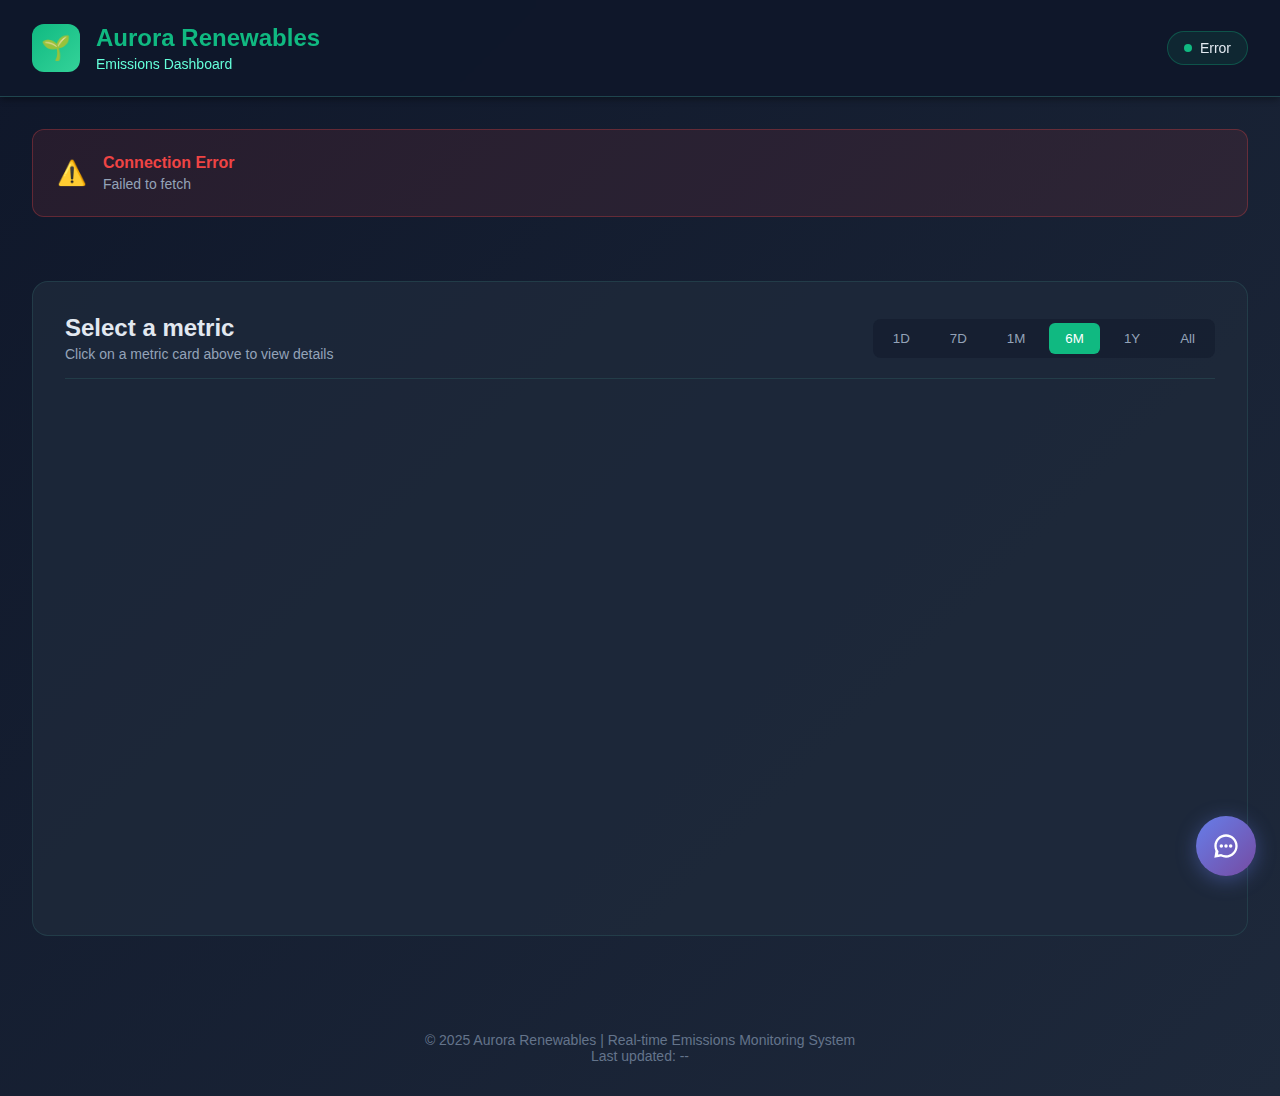
<file: emissions.html>
<!DOCTYPE html>
<html lang="en">
<head>
    <meta charset="UTF-8">
    <meta name="viewport" content="width=device-width, initial-scale=1.0">
    <title>Emissions Dashboard - Aurora Renewables</title>
    <script src="https://cdn.plot.ly/plotly-2.27.0.min.js"></script>
    <style>
        * {
            margin: 0;
            padding: 0;
            box-sizing: border-box;
        }

        body {
            font-family: 'Segoe UI', Tahoma, Geneva, Verdana, sans-serif;
            background: linear-gradient(135deg, #0f172a 0%, #1e293b 100%);
            color: #e2e8f0;
            min-height: 100vh;
            overflow-x: hidden;
        }

        /* Header */
        .header {
            background: rgba(15, 23, 42, 0.95);
            border-bottom: 1px solid rgba(100, 255, 218, 0.2);
            padding: 1.5rem 2rem;
            backdrop-filter: blur(10px);
            position: sticky;
            top: 0;
            z-index: 100;
            box-shadow: 0 4px 6px -1px rgba(0, 0, 0, 0.3);
        }

        .header-content {
            max-width: 1400px;
            margin: 0 auto;
            display: flex;
            justify-content: space-between;
            align-items: center;
        }

        .logo {
            display: flex;
            align-items: center;
            gap: 1rem;
        }

        .logo-icon {
            width: 48px;
            height: 48px;
            background: linear-gradient(135deg, #10b981 0%, #34d399 100%);
            border-radius: 12px;
            display: flex;
            align-items: center;
            justify-content: center;
            font-size: 24px;
        }

        .logo-text h1 {
            font-size: 1.5rem;
            font-weight: 700;
            color: #10b981;
            margin-bottom: 0.25rem;
        }

        .logo-text p {
            font-size: 0.875rem;
            color: #64ffda;
            font-weight: 500;
        }

        .status-badge {
            display: flex;
            align-items: center;
            gap: 0.5rem;
            padding: 0.5rem 1rem;
            background: rgba(16, 185, 129, 0.1);
            border: 1px solid rgba(16, 185, 129, 0.3);
            border-radius: 20px;
            font-size: 0.875rem;
        }

        .status-dot {
            width: 8px;
            height: 8px;
            background: #10b981;
            border-radius: 50%;
            animation: pulse 2s infinite;
        }

        @keyframes pulse {
            0%, 100% { opacity: 1; }
            50% { opacity: 0.5; }
        }

        /* Main Container */
        .container {
            max-width: 1400px;
            margin: 0 auto;
            padding: 2rem;
        }

        /* Stats Grid */
        .stats-grid {
            display: grid;
            grid-template-columns: repeat(auto-fit, minmax(280px, 1fr));
            gap: 1.5rem;
            margin-bottom: 2rem;
        }

        .stat-card {
            background: rgba(30, 41, 59, 0.8);
            border: 1px solid rgba(100, 255, 218, 0.1);
            border-radius: 16px;
            padding: 1.5rem;
            transition: all 0.3s ease;
            cursor: pointer;
            position: relative;
            overflow: hidden;
        }

        .stat-card::before {
            content: '';
            position: absolute;
            top: 0;
            left: 0;
            right: 0;
            height: 3px;
            background: linear-gradient(90deg, #10b981, #34d399);
            opacity: 0;
            transition: opacity 0.3s ease;
        }

        .stat-card:hover {
            transform: translateY(-4px);
            border-color: rgba(100, 255, 218, 0.3);
            box-shadow: 0 12px 24px -10px rgba(16, 185, 129, 0.3);
        }

        .stat-card:hover::before {
            opacity: 1;
        }

        .stat-card.active {
            border-color: #10b981;
            background: rgba(16, 185, 129, 0.1);
        }

        .stat-card.active::before {
            opacity: 1;
        }

        .stat-icon {
            width: 48px;
            height: 48px;
            background: linear-gradient(135deg, rgba(16, 185, 129, 0.2), rgba(52, 211, 153, 0.2));
            border-radius: 12px;
            display: flex;
            align-items: center;
            justify-content: center;
            font-size: 24px;
            margin-bottom: 1rem;
        }

        .stat-label {
            font-size: 0.875rem;
            color: #94a3b8;
            font-weight: 500;
            margin-bottom: 0.5rem;
        }

        .stat-value {
            font-size: 2rem;
            font-weight: 700;
            color: #e2e8f0;
            margin-bottom: 0.25rem;
        }

        .stat-unit {
            font-size: 1rem;
            color: #64ffda;
            font-weight: 500;
        }

        .stat-change {
            font-size: 0.875rem;
            color: #94a3b8;
            margin-top: 0.5rem;
        }

        .stat-change.positive {
            color: #10b981;
        }

        .stat-change.negative {
            color: #ef4444;
        }

        /* Chart Container */
        .chart-section {
            background: rgba(30, 41, 59, 0.8);
            border: 1px solid rgba(100, 255, 218, 0.1);
            border-radius: 16px;
            padding: 2rem;
            margin-bottom: 2rem;
        }

        .chart-header {
            display: flex;
            justify-content: space-between;
            align-items: center;
            margin-bottom: 1.5rem;
            padding-bottom: 1rem;
            border-bottom: 1px solid rgba(100, 255, 218, 0.1);
        }

        .chart-title {
            font-size: 1.5rem;
            font-weight: 700;
            color: #e2e8f0;
        }

        .chart-subtitle {
            font-size: 0.875rem;
            color: #94a3b8;
            margin-top: 0.25rem;
        }

        .time-filter {
            display: flex;
            gap: 0.5rem;
            background: rgba(15, 23, 42, 0.5);
            padding: 0.25rem;
            border-radius: 8px;
        }

        .time-btn {
            padding: 0.5rem 1rem;
            background: transparent;
            border: none;
            color: #94a3b8;
            border-radius: 6px;
            cursor: pointer;
            transition: all 0.2s;
            font-weight: 500;
        }

        .time-btn:hover {
            color: #e2e8f0;
            background: rgba(100, 255, 218, 0.1);
        }

        .time-btn.active {
            background: #10b981;
            color: white;
        }

        #mainChart {
            width: 100%;
            height: 500px;
            border-radius: 8px;
        }

        /* Metrics Grid */
        .metrics-grid {
            display: grid;
            grid-template-columns: repeat(auto-fit, minmax(350px, 1fr));
            gap: 1.5rem;
        }

        .metric-card {
            background: rgba(30, 41, 59, 0.8);
            border: 1px solid rgba(100, 255, 218, 0.1);
            border-radius: 16px;
            padding: 1.5rem;
            transition: all 0.3s ease;
        }

        .metric-card:hover {
            border-color: rgba(100, 255, 218, 0.3);
            box-shadow: 0 8px 16px -8px rgba(16, 185, 129, 0.2);
        }

        .metric-header {
            display: flex;
            align-items: center;
            gap: 1rem;
            margin-bottom: 1rem;
            padding-bottom: 1rem;
            border-bottom: 1px solid rgba(100, 255, 218, 0.1);
        }

        .metric-icon {
            width: 40px;
            height: 40px;
            background: linear-gradient(135deg, rgba(16, 185, 129, 0.2), rgba(52, 211, 153, 0.2));
            border-radius: 10px;
            display: flex;
            align-items: center;
            justify-content: center;
            font-size: 20px;
        }

        .metric-info h3 {
            font-size: 1rem;
            font-weight: 600;
            color: #e2e8f0;
        }

        .metric-info p {
            font-size: 0.75rem;
            color: #94a3b8;
            margin-top: 0.25rem;
        }

        .metric-chart {
            width: 100%;
            height: 200px;
        }

        /* Loading State */
        .loading {
            display: flex;
            flex-direction: column;
            align-items: center;
            justify-content: center;
            padding: 4rem;
            gap: 1rem;
        }

        .spinner {
            width: 50px;
            height: 50px;
            border: 3px solid rgba(16, 185, 129, 0.3);
            border-top-color: #10b981;
            border-radius: 50%;
            animation: spin 1s linear infinite;
        }

        @keyframes spin {
            to { transform: rotate(360deg); }
        }

        /* Error State */
        .error-banner {
            background: rgba(239, 68, 68, 0.1);
            border: 1px solid rgba(239, 68, 68, 0.3);
            border-radius: 12px;
            padding: 1.5rem;
            margin-bottom: 2rem;
            display: flex;
            align-items: center;
            gap: 1rem;
        }

        .error-icon {
            font-size: 24px;
        }

        .error-content h3 {
            color: #ef4444;
            font-size: 1rem;
            font-weight: 600;
            margin-bottom: 0.25rem;
        }

        .error-content p {
            color: #94a3b8;
            font-size: 0.875rem;
        }

        /* Footer */
        .footer {
            text-align: center;
            padding: 2rem;
            color: #64748b;
            font-size: 0.875rem;
        }

        .footer a {
            color: #10b981;
            text-decoration: none;
        }

        .footer a:hover {
            text-decoration: underline;
        }
    </style>
</head>
<body>
    <!-- Header -->
    <header class="header">
        <div class="header-content">
            <div class="logo">
                <div class="logo-icon">🌱</div>
                <div class="logo-text">
                    <h1>Aurora Renewables</h1>
                    <p>Emissions Dashboard</p>
                </div>
            </div>
            <div class="status-badge">
                <div class="status-dot"></div>
                <span id="statusText">Loading...</span>
            </div>
        </div>
    </header>

    <!-- Main Container -->
    <div class="container">
        <!-- Error Banner (hidden by default) -->
        <div id="errorBanner" class="error-banner" style="display: none;">
            <div class="error-icon">⚠️</div>
            <div class="error-content">
                <h3>Connection Error</h3>
                <p id="errorMessage">Unable to connect to emissions service</p>
            </div>
        </div>

        <!-- Stats Grid -->
        <div id="statsGrid" class="stats-grid">
            <!-- Stats will be dynamically loaded -->
        </div>

        <!-- Main Chart -->
        <div class="chart-section">
            <div class="chart-header">
                <div>
                    <h2 class="chart-title" id="chartTitle">Select a metric</h2>
                    <p class="chart-subtitle" id="chartSubtitle">Click on a metric card above to view details</p>
                </div>
                <div class="time-filter">
                    <button class="time-btn" data-days="1">1D</button>
                    <button class="time-btn" data-days="7">7D</button>
                    <button class="time-btn" data-days="30">1M</button>
                    <button class="time-btn active" data-days="180">6M</button>
                    <button class="time-btn" data-days="365">1Y</button>
                    <button class="time-btn" data-days="all">All</button>
                </div>
            </div>
            <div id="mainChart"></div>
        </div>

        <!-- Metrics Grid -->
        <div id="metricsGrid" class="metrics-grid">
            <!-- Metric cards will be dynamically loaded -->
        </div>
    </div>

    <!-- Footer -->
    <footer class="footer">
        <p>© 2025 Aurora Renewables | Real-time Emissions Monitoring System</p>
        <p>Last updated: <span id="lastUpdate">--</span></p>
    </footer>

    <script>
        // Configuration
        const API_BASE = 'http://127.0.0.1:8001';
        
        // State
        let currentMetric = null;
        let metricsData = {};
        let currentDays = 180; // Default to 6 months

        // Metric configurations
        const metricConfigs = {
            travel: {
                icon: '✈️',
                color: '#3b82f6',
                yaxis: ['travel_tco2e', 'total_emissions_kg'],  // Support both historical and realtime
                label: 'Total CO₂e (tons)'
            },
            production: {
                icon: '🏭',
                color: '#8b5cf6',
                yaxis: ['total_emissions_kg'],
                label: 'Total CO₂e (kg)'
            },
            energy: {
                icon: '⚡',
                color: '#f59e0b',
                yaxis: ['total_kwh'],
                label: 'Total kWh'
            },
            water: {
                icon: '💧',
                color: '#06b6d4',
                yaxis: ['total_consumption_liters'],
                label: 'Total Liters'
            },
            air_quality: {
                icon: '🌫️',
                color: '#10b981',
                yaxis: ['aqi_score'],
                label: 'AQI Score'
            },
            energy_mix: {
                icon: '🔋',
                color: '#ec4899',
                yaxis: ['renewable_total_percent'],
                label: 'Renewable %'
            },
            waste: {
                icon: '♻️',
                color: '#14b8a6',
                yaxis: ['recycling_rate_percent'],
                label: 'Recycling %'
            }
        };

        // Initialize
        async function initialize() {
            console.log('Initializing emissions dashboard...');
            await loadMetrics();
            
            // Set up time filter buttons
            document.querySelectorAll('.time-btn').forEach(btn => {
                btn.addEventListener('click', () => {
                    document.querySelectorAll('.time-btn').forEach(b => b.classList.remove('active'));
                    btn.classList.add('active');
                    currentDays = btn.dataset.days === 'all' ? 'all' : parseInt(btn.dataset.days);
                    if (currentMetric) {
                        renderMainChart(currentMetric);
                    }
                });
            });

            // Auto-refresh every 30 seconds
            setInterval(loadMetrics, 30000);
        }

        // Load all metrics
        async function loadMetrics() {
            try {
                const response = await fetch(`${API_BASE}/api/emissions/metrics`);
                if (!response.ok) throw new Error('Failed to load metrics');
                
                const data = await response.json();
                console.log('Metrics loaded:', data);
                
                // Update status
                document.getElementById('statusText').textContent = 'Live';
                document.getElementById('errorBanner').style.display = 'none';
                
                // Load data for each metric
                for (const metric of data.metrics) {
                    if (metric.available) {
                        await loadMetricData(metric.key);
                    }
                }
                
                // Render stats grid
                renderStatsGrid(data.metrics);
                
                // Update timestamp
                if (data.last_refresh) {
                    const date = new Date(data.last_refresh);
                    document.getElementById('lastUpdate').textContent = date.toLocaleString();
                }
                
                // Auto-select first metric if none selected
                if (!currentMetric && data.metrics.length > 0) {
                    selectMetric(data.metrics[0].key);
                }
                
            } catch (error) {
                console.error('Error loading metrics:', error);
                document.getElementById('statusText').textContent = 'Error';
                document.getElementById('errorBanner').style.display = 'flex';
                document.getElementById('errorMessage').textContent = error.message;
            }
        }

        // Load data for a specific metric
        async function loadMetricData(metricKey) {
            try {
                const response = await fetch(`${API_BASE}/api/emissions/${metricKey}`);
                if (!response.ok) throw new Error(`Failed to load ${metricKey}`);
                
                const data = await response.json();
                metricsData[metricKey] = data;
                
                // Render small chart for this metric
                renderMetricCard(metricKey, data);
                
            } catch (error) {
                console.error(`Error loading ${metricKey}:`, error);
            }
        }

        // Render stats grid
        function renderStatsGrid(metrics) {
            const grid = document.getElementById('statsGrid');
            grid.innerHTML = metrics.map(metric => {
                const config = metricConfigs[metric.key];
                const data = metricsData[metric.key];
                
                let valueDisplay = '--';
                let changeDisplay = '';
                
                if (data && data.data.length > 0) {
                    const latest = data.data[data.data.length - 1];
                    const yaxisOptions = Array.isArray(config.yaxis) ? config.yaxis : [config.yaxis];
                    
                    // Try each field until we find one that exists
                    let value = null;
                    let yaxisField = null;
                    for (const field of yaxisOptions) {
                        if (latest[field] !== undefined) {
                            value = latest[field];
                            yaxisField = field;
                            break;
                        }
                    }
                    
                    if (value !== null) {
                        valueDisplay = typeof value === 'number' ? value.toFixed(1) : value;
                        
                        // Calculate change if we have previous data
                        if (data.data.length > 1) {
                            const previous = data.data[data.data.length - 2];
                            if (previous[yaxisField] !== undefined) {
                                const change = ((value - previous[yaxisField]) / previous[yaxisField] * 100);
                                const changeClass = change > 0 ? 'negative' : 'positive';
                                const arrow = change > 0 ? '↑' : '↓';
                                changeDisplay = `<div class="stat-change ${changeClass}">${arrow} ${Math.abs(change).toFixed(1)}% from previous</div>`;
                            }
                        }
                    }
                }
                
                return `
                    <div class="stat-card ${currentMetric === metric.key ? 'active' : ''}" 
                         data-metric="${metric.key}" 
                         onclick="selectMetric('${metric.key}', event.target)">
                        <div class="stat-icon">${config.icon}</div>
                        <div class="stat-label">${metric.name}</div>
                        <div class="stat-value">${valueDisplay} <span class="stat-unit">${metric.unit}</span></div>
                        ${changeDisplay}
                    </div>
                `;
            }).join('');
        }

        // Select a metric
        function selectMetric(metricKey, eventTarget = null) {
            currentMetric = metricKey;
            
            // Update active state
            document.querySelectorAll('.stat-card').forEach(card => card.classList.remove('active'));
            
            // If called from click event, highlight the clicked card
            if (eventTarget) {
                eventTarget.closest('.stat-card')?.classList.add('active');
            } else {
                // If called programmatically, find and highlight the card by metric key
                document.querySelectorAll('.stat-card').forEach(card => {
                    if (card.getAttribute('data-metric') === metricKey) {
                        card.classList.add('active');
                    }
                });
            }
            
            // Update chart
            renderMainChart(metricKey);
            
            // Update title
            const data = metricsData[metricKey];
            if (data) {
                document.getElementById('chartTitle').textContent = data.name;
                document.getElementById('chartSubtitle').textContent = data.unit;
            }
        }

        // Render main chart
        function renderMainChart(metricKey) {
            const data = metricsData[metricKey];
            if (!data || !data.data.length) {
                document.getElementById('mainChart').innerHTML = '<div class="loading"><div class="spinner"></div><p>No data available</p></div>';
                return;
            }
            
            const config = metricConfigs[metricKey];
            let chartData = [...data.data];
            
            // Filter by days
            if (currentDays !== 'all') {
                chartData = chartData.slice(-currentDays);
            }
            
            // Extract x and y values
            const xField = chartData[0].date ? 'date' : chartData[0].month ? 'month' : 'quarter';
            const xValues = chartData.map(d => d[xField]);
            
            // Get y values - try each possible field
            const yaxisOptions = Array.isArray(config.yaxis) ? config.yaxis : [config.yaxis];
            let yValues = [];
            let foundField = null;
            
            for (const field of yaxisOptions) {
                if (chartData[0][field] !== undefined) {
                    yValues = chartData.map(d => d[field] || 0);
                    foundField = field;
                    break;
                }
            }
            
            if (yValues.length === 0) {
                document.getElementById('mainChart').innerHTML = '<div class="loading"><p>No valid data field found</p></div>';
                return;
            }
            
            // Create trace
            const trace = {
                x: xValues,
                y: yValues,
                type: 'scatter',
                mode: 'lines+markers',
                name: config.label,
                line: {
                    color: config.color,
                    width: 3,
                    shape: 'spline'
                },
                marker: {
                    size: 6,
                    color: config.color,
                    line: {
                        color: '#0f172a',
                        width: 2
                    }
                },
                fill: 'tozeroy',
                fillcolor: config.color + '20'
            };
            
            // Layout
            const layout = {
                paper_bgcolor: 'rgba(0,0,0,0)',
                plot_bgcolor: 'rgba(15, 23, 42, 0.5)',
                font: { color: '#e2e8f0', family: 'Segoe UI' },
                margin: { l: 60, r: 40, t: 20, b: 60 },
                xaxis: {
                    gridcolor: 'rgba(100, 255, 218, 0.1)',
                    tickfont: { color: '#94a3b8' },
                    tickangle: -45
                },
                yaxis: {
                    gridcolor: 'rgba(100, 255, 218, 0.1)',
                    tickfont: { color: '#94a3b8' },
                    title: { text: config.label, font: { color: '#e2e8f0' } }
                },
                hovermode: 'closest',
                showlegend: false
            };
            
            const config_plotly = {
                responsive: true,
                displayModeBar: false
            };
            
            Plotly.newPlot('mainChart', [trace], layout, config_plotly);
        }

        // Render metric card with small chart
        function renderMetricCard(metricKey, data) {
            // This would render individual metric cards in the metrics grid
            // For now, we're focusing on the main chart and stats
        }

        // Start the app
        document.addEventListener('DOMContentLoaded', initialize);
    </script>
    
    <!-- AI Chat Widget -->
    <link rel="stylesheet" href="ai-chat-widget.css">
    <script src="ai-chat-widget.js"></script>
    <script>
        // Initialize AI Chat Widget for Emissions page
        const aiChat = new AIChatWidget({
            apiEndpoint: 'http://127.0.0.1:8005/ask',
            database: 'emissions',
            pageContext: 'emissions',
            quickQuestions: [
                'What is the average AQI?',
                'Show me energy consumption trends',
                'What are the production emissions?',
                'How much waste is recycled?'
            ]
        });
        
        // Override getPageData to send emissions-specific data with actual metrics
        aiChat.getPageData = function() {
            const pageData = {
                page: 'emissions',
                dashboard: 'Aurora Renewables - Emissions Monitoring',
                current_metric: currentMetric,
                selected_period: selectedPeriod,
                data_points: window.currentData ? window.currentData.length : 0,
                metrics_available: [
                    'travel_emissions',
                    'production_emissions', 
                    'energy_consumption',
                    'air_quality',
                    'energy_mix',
                    'waste_management',
                    'carbon_offset'
                ]
            };
            
            // Add current data statistics if available
            if (window.currentData && window.currentData.length > 0) {
                const values = window.currentData.map(d => d.value);
                const latestValue = values[values.length - 1];
                const earliestValue = values[0];
                const avgValue = values.reduce((a, b) => a + b, 0) / values.length;
                const maxValue = Math.max(...values);
                const minValue = Math.min(...values);
                const trend = latestValue > earliestValue ? 'increasing' : 'decreasing';
                const percentChange = ((latestValue - earliestValue) / earliestValue * 100).toFixed(2);
                
                pageData.current_metric_stats = {
                    metric_name: metricConfigs[currentMetric].title,
                    metric_unit: metricConfigs[currentMetric].unit,
                    latest_value: latestValue.toFixed(2),
                    earliest_value: earliestValue.toFixed(2),
                    average_value: avgValue.toFixed(2),
                    max_value: maxValue.toFixed(2),
                    min_value: minValue.toFixed(2),
                    trend: trend,
                    percent_change: percentChange,
                    data_range: `${window.currentData[0].date} to ${window.currentData[window.currentData.length - 1].date}`
                };
            }
            
            // Add all metric card values from the dashboard
            const metricCards = document.querySelectorAll('.metric-card');
            const currentMetrics = {};
            metricCards.forEach(card => {
                const title = card.querySelector('h3')?.textContent;
                const value = card.querySelector('.metric-value')?.textContent;
                if (title && value) {
                    currentMetrics[title] = value;
                }
            });
            
            if (Object.keys(currentMetrics).length > 0) {
                pageData.dashboard_metrics = currentMetrics;
            }
            
            return pageData;
        };
    </script>
</body>
</html>
</file>
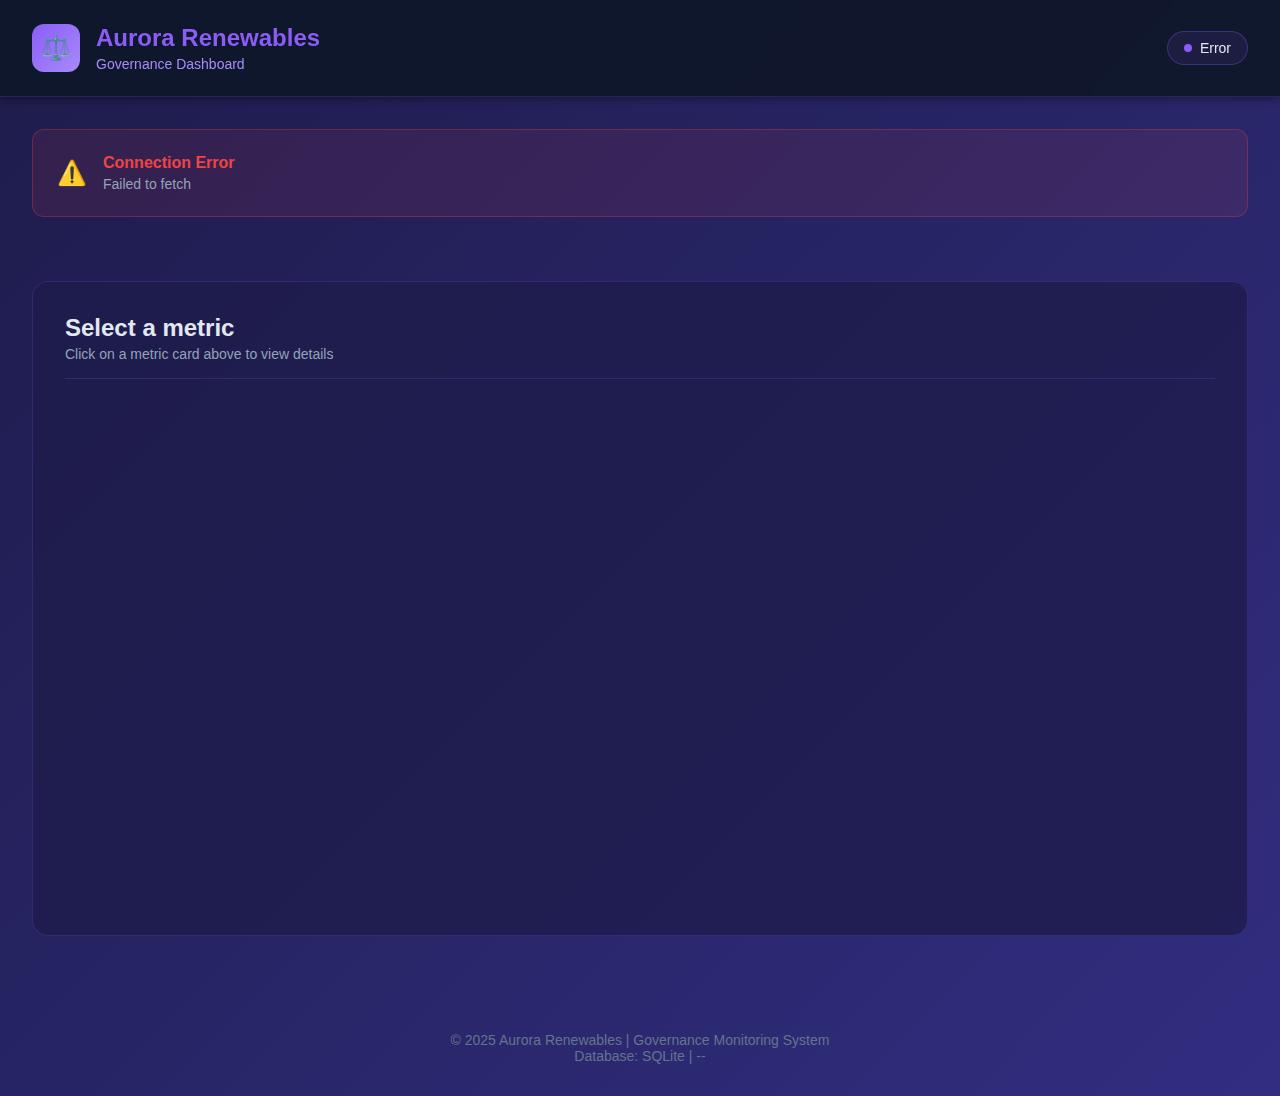
<file: governance.html>
<!DOCTYPE html>
<html lang="en">
<head>
    <meta charset="UTF-8">
    <meta name="viewport" content="width=device-width, initial-scale=1.0">
    <title>Governance Dashboard - Aurora Renewables</title>
    <script src="https://cdn.plot.ly/plotly-2.27.0.min.js"></script>
    <style>
        * {
            margin: 0;
            padding: 0;
            box-sizing: border-box;
        }

        body {
            font-family: 'Segoe UI', Tahoma, Geneva, Verdana, sans-serif;
            background: linear-gradient(135deg, #1e1b4b 0%, #312e81 100%);
            color: #e2e8f0;
            min-height: 100vh;
            overflow-x: hidden;
        }

        /* Header */
        .header {
            background: rgba(15, 23, 42, 0.95);
            border-bottom: 1px solid rgba(139, 92, 246, 0.2);
            padding: 1.5rem 2rem;
            backdrop-filter: blur(10px);
            position: sticky;
            top: 0;
            z-index: 100;
            box-shadow: 0 4px 6px -1px rgba(0, 0, 0, 0.3);
        }

        .header-content {
            max-width: 1400px;
            margin: 0 auto;
            display: flex;
            justify-content: space-between;
            align-items: center;
        }

        .logo {
            display: flex;
            align-items: center;
            gap: 1rem;
        }

        .logo-icon {
            width: 48px;
            height: 48px;
            background: linear-gradient(135deg, #8b5cf6 0%, #a78bfa 100%);
            border-radius: 12px;
            display: flex;
            align-items: center;
            justify-content: center;
            font-size: 24px;
        }

        .logo-text h1 {
            font-size: 1.5rem;
            font-weight: 700;
            color: #8b5cf6;
            margin-bottom: 0.25rem;
        }

        .logo-text p {
            font-size: 0.875rem;
            color: #a78bfa;
            font-weight: 500;
        }

        .status-badge {
            display: flex;
            align-items: center;
            gap: 0.5rem;
            padding: 0.5rem 1rem;
            background: rgba(139, 92, 246, 0.1);
            border: 1px solid rgba(139, 92, 246, 0.3);
            border-radius: 20px;
            font-size: 0.875rem;
        }

        .status-dot {
            width: 8px;
            height: 8px;
            background: #8b5cf6;
            border-radius: 50%;
            animation: pulse 2s infinite;
        }

        @keyframes pulse {
            0%, 100% { opacity: 1; }
            50% { opacity: 0.5; }
        }

        /* Main Container */
        .container {
            max-width: 1400px;
            margin: 0 auto;
            padding: 2rem;
        }

        /* Stats Grid */
        .stats-grid {
            display: grid;
            grid-template-columns: repeat(auto-fit, minmax(300px, 1fr));
            gap: 1.5rem;
            margin-bottom: 2rem;
        }

        .stat-card {
            background: rgba(30, 27, 75, 0.8);
            border: 1px solid rgba(139, 92, 246, 0.2);
            border-radius: 16px;
            padding: 1.5rem;
            transition: all 0.3s ease;
            cursor: pointer;
            position: relative;
            overflow: hidden;
        }

        .stat-card::before {
            content: '';
            position: absolute;
            top: 0;
            left: 0;
            right: 0;
            height: 3px;
            background: linear-gradient(90deg, #8b5cf6, #a78bfa);
            opacity: 0;
            transition: opacity 0.3s ease;
        }

        .stat-card:hover {
            transform: translateY(-4px);
            border-color: rgba(139, 92, 246, 0.4);
            box-shadow: 0 12px 24px -10px rgba(139, 92, 246, 0.3);
        }

        .stat-card:hover::before {
            opacity: 1;
        }

        .stat-card.active {
            border-color: #8b5cf6;
            background: rgba(139, 92, 246, 0.15);
        }

        .stat-card.active::before {
            opacity: 1;
        }

        .stat-icon {
            width: 48px;
            height: 48px;
            background: linear-gradient(135deg, rgba(139, 92, 246, 0.2), rgba(167, 139, 250, 0.2));
            border-radius: 12px;
            display: flex;
            align-items: center;
            justify-content: center;
            font-size: 24px;
            margin-bottom: 1rem;
        }

        .stat-label {
            font-size: 0.875rem;
            color: #94a3b8;
            font-weight: 500;
            margin-bottom: 0.5rem;
        }

        .stat-value {
            font-size: 2rem;
            font-weight: 700;
            color: #e2e8f0;
            margin-bottom: 0.25rem;
        }

        .stat-unit {
            font-size: 1rem;
            color: #a78bfa;
            font-weight: 500;
        }

        .stat-subtitle {
            font-size: 0.875rem;
            color: #94a3b8;
            margin-top: 0.5rem;
        }

        .stat-badge {
            display: inline-block;
            padding: 0.25rem 0.75rem;
            background: rgba(139, 92, 246, 0.2);
            border: 1px solid rgba(139, 92, 246, 0.3);
            border-radius: 12px;
            font-size: 0.75rem;
            font-weight: 600;
            color: #a78bfa;
            margin-top: 0.5rem;
        }

        .stat-badge.grade-a {
            background: rgba(34, 197, 94, 0.2);
            border-color: rgba(34, 197, 94, 0.3);
            color: #4ade80;
        }

        .stat-badge.grade-b {
            background: rgba(59, 130, 246, 0.2);
            border-color: rgba(59, 130, 246, 0.3);
            color: #60a5fa;
        }

        /* Chart Container */
        .chart-section {
            background: rgba(30, 27, 75, 0.8);
            border: 1px solid rgba(139, 92, 246, 0.2);
            border-radius: 16px;
            padding: 2rem;
            margin-bottom: 2rem;
        }

        .chart-header {
            display: flex;
            justify-content: space-between;
            align-items: center;
            margin-bottom: 1.5rem;
            padding-bottom: 1rem;
            border-bottom: 1px solid rgba(139, 92, 246, 0.2);
        }

        .chart-title {
            font-size: 1.5rem;
            font-weight: 700;
            color: #e2e8f0;
        }

        .chart-subtitle {
            font-size: 0.875rem;
            color: #94a3b8;
            margin-top: 0.25rem;
        }

        #mainChart {
            width: 100%;
            height: 500px;
            border-radius: 8px;
        }

        /* Error State */
        .error-banner {
            background: rgba(239, 68, 68, 0.1);
            border: 1px solid rgba(239, 68, 68, 0.3);
            border-radius: 12px;
            padding: 1.5rem;
            margin-bottom: 2rem;
            display: none;
            align-items: center;
            gap: 1rem;
        }

        .error-icon {
            font-size: 24px;
        }

        .error-content h3 {
            color: #ef4444;
            font-size: 1rem;
            font-weight: 600;
            margin-bottom: 0.25rem;
        }

        .error-content p {
            color: #94a3b8;
            font-size: 0.875rem;
        }

        /* Footer */
        .footer {
            text-align: center;
            padding: 2rem;
            color: #64748b;
            font-size: 0.875rem;
        }

        .footer a {
            color: #8b5cf6;
            text-decoration: none;
        }

        .footer a:hover {
            text-decoration: underline;
        }
    </style>
</head>
<body>
    <!-- Header -->
    <header class="header">
        <div class="header-content">
            <div class="logo">
                <div class="logo-icon">⚖️</div>
                <div class="logo-text">
                    <h1>Aurora Renewables</h1>
                    <p>Governance Dashboard</p>
                </div>
            </div>
            <div class="status-badge">
                <div class="status-dot"></div>
                <span id="statusText">Loading...</span>
            </div>
        </div>
    </header>

    <!-- Main Container -->
    <div class="container">
        <!-- Error Banner (hidden by default) -->
        <div id="errorBanner" class="error-banner">
            <div class="error-icon">⚠️</div>
            <div class="error-content">
                <h3>Connection Error</h3>
                <p id="errorMessage">Unable to connect to governance service</p>
            </div>
        </div>

        <!-- Stats Grid -->
        <div id="statsGrid" class="stats-grid">
            <!-- Stats will be dynamically loaded -->
        </div>

        <!-- Main Chart -->
        <div class="chart-section">
            <div class="chart-header">
                <div>
                    <h2 class="chart-title" id="chartTitle">Select a metric</h2>
                    <p class="chart-subtitle" id="chartSubtitle">Click on a metric card above to view details</p>
                </div>
            </div>
            <div id="mainChart"></div>
        </div>
    </div>

    <!-- Footer -->
    <footer class="footer">
        <p>© 2025 Aurora Renewables | Governance Monitoring System</p>
        <p>Database: SQLite | <span id="lastUpdate">--</span></p>
    </footer>

    <script>
        // Configuration
        const API_BASE = 'http://127.0.0.1:8003';
        
        // State
        let currentMetric = null;
        let metricsData = {};

        // Metric configurations
        const metricConfigs = {
            board_composition: {
                icon: '👥',
                color: '#8b5cf6',
                charts: [
                    { field: 'independent_percent', label: 'Independent Directors %', type: 'line' },
                    { field: 'female_percent', label: 'Female Directors %', type: 'line' }
                ]
            },
            compliance_metrics: {
                icon: '✓',
                color: '#10b981',
                charts: [
                    { field: 'compliance_rate_percent', label: 'Compliance Rate %', type: 'line' },
                    { field: 'employee_ethics_training_percent', label: 'Ethics Training %', type: 'line' }
                ]
            },
            esg_ratings: {
                icon: '⭐',
                color: '#f59e0b',
                charts: [
                    { field: 'overall_esg_score', label: 'Overall ESG Score', type: 'line' },
                    { field: 'environmental_score', label: 'Environmental Score', type: 'line' },
                    { field: 'social_score', label: 'Social Score', type: 'line' },
                    { field: 'governance_score', label: 'Governance Score', type: 'line' }
                ]
            },
            transparency_disclosure: {
                icon: '📊',
                color: '#3b82f6',
                charts: [
                    { field: 'data_disclosure_completeness_percent', label: 'Data Disclosure %', type: 'line' },
                    { field: 'verification_percent', label: 'Verified Metrics %', type: 'line' }
                ]
            }
        };

        // Initialize
        async function initialize() {
            console.log('Initializing governance dashboard...');
            await loadMetrics();
        }

        // Load all metrics
        async function loadMetrics() {
            try {
                const response = await fetch(`${API_BASE}/api/governance/metrics`);
                if (!response.ok) throw new Error('Failed to load metrics');
                
                const data = await response.json();
                console.log('Metrics loaded:', data);
                
                // Update status
                document.getElementById('statusText').textContent = 'Live';
                document.getElementById('errorBanner').style.display = 'none';
                
                // Load data for each metric
                for (const metric of data.metrics) {
                    if (metric.available) {
                        await loadMetricData(metric.key);
                    }
                }
                
                // Render stats grid
                renderStatsGrid(data.metrics);
                
                // Auto-select first metric if none selected
                if (!currentMetric && data.metrics.length > 0) {
                    selectMetric(data.metrics[0].key);
                }
                
            } catch (error) {
                console.error('Error loading metrics:', error);
                document.getElementById('statusText').textContent = 'Error';
                document.getElementById('errorBanner').style.display = 'flex';
                document.getElementById('errorMessage').textContent = error.message;
            }
        }

        // Load data for a specific metric
        async function loadMetricData(metricKey) {
            try {
                const response = await fetch(`${API_BASE}/api/governance/${metricKey}`);
                if (!response.ok) throw new Error(`Failed to load ${metricKey}`);
                
                const data = await response.json();
                metricsData[metricKey] = data;
                
            } catch (error) {
                console.error(`Error loading ${metricKey}:`, error);
            }
        }

        // Render stats grid
        function renderStatsGrid(metrics) {
            const grid = document.getElementById('statsGrid');
            grid.innerHTML = metrics.map(metric => {
                const config = metricConfigs[metric.key];
                const data = metricsData[metric.key];
                
                let valueDisplay = '--';
                let badgeHTML = '';
                let subtitleText = metric.description;
                
                if (data && data.data.length > 0) {
                    const latest = data.data[data.data.length - 1];
                    
                    // Customize display based on metric type
                    if (metric.key === 'board_composition') {
                        valueDisplay = latest.independent_percent !== undefined ? 
                            latest.independent_percent.toFixed(1) + '%' : '--';
                        subtitleText = `${latest.female_percent?.toFixed(1)}% Female Directors`;
                    } else if (metric.key === 'compliance_metrics') {
                        valueDisplay = latest.compliance_rate_percent !== undefined ? 
                            latest.compliance_rate_percent.toFixed(1) + '%' : '--';
                        subtitleText = `${latest.regulatory_violations || 0} Violations`;
                    } else if (metric.key === 'esg_ratings') {
                        valueDisplay = latest.overall_esg_score !== undefined ? 
                            latest.overall_esg_score.toFixed(1) : '--';
                        const grade = latest.esg_grade || 'N/A';
                        const gradeClass = grade.startsWith('A') ? 'grade-a' : 'grade-b';
                        badgeHTML = `<span class="stat-badge ${gradeClass}">Grade ${grade}</span>`;
                        subtitleText = `${latest.esg_risk_rating || 'N/A'} Risk Rating`;
                    } else if (metric.key === 'transparency_disclosure') {
                        valueDisplay = latest.data_disclosure_completeness_percent !== undefined ? 
                            latest.data_disclosure_completeness_percent.toFixed(1) + '%' : '--';
                        subtitleText = `${latest.verification_percent?.toFixed(1)}% Verified`;
                    }
                }
                
                return `
                    <div class="stat-card ${currentMetric === metric.key ? 'active' : ''}" 
                         data-metric="${metric.key}" 
                         onclick="selectMetric('${metric.key}', event.target)">
                        <div class="stat-icon">${config.icon}</div>
                        <div class="stat-label">${metric.name}</div>
                        <div class="stat-value">${valueDisplay}</div>
                        ${badgeHTML}
                        <div class="stat-subtitle">${subtitleText}</div>
                    </div>
                `;
            }).join('');
        }

        // Select a metric
        function selectMetric(metricKey, eventTarget = null) {
            currentMetric = metricKey;
            
            // Update active state
            document.querySelectorAll('.stat-card').forEach(card => card.classList.remove('active'));
            
            if (eventTarget) {
                eventTarget.closest('.stat-card')?.classList.add('active');
            } else {
                document.querySelectorAll('.stat-card').forEach(card => {
                    if (card.getAttribute('data-metric') === metricKey) {
                        card.classList.add('active');
                    }
                });
            }
            
            // Update chart
            renderMainChart(metricKey);
            
            // Update title
            const data = metricsData[metricKey];
            if (data) {
                document.getElementById('chartTitle').textContent = data.name;
                document.getElementById('chartSubtitle').textContent = data.description;
            }
        }

        // Render main chart
        function renderMainChart(metricKey) {
            const data = metricsData[metricKey];
            if (!data || !data.data.length) {
                document.getElementById('mainChart').innerHTML = '<div style="text-align:center;padding:4rem;color:#94a3b8;">No data available</div>';
                return;
            }
            
            const config = metricConfigs[metricKey];
            const chartData = data.data;
            
            // Extract x values (quarter)
            const xValues = chartData.map(d => d.quarter);
            
            // Color palette for multiple traces
            const colors = ['#8b5cf6', '#a78bfa', '#10b981', '#f59e0b'];
            
            // Create traces for each chart defined in config
            const traces = config.charts.map((chartConfig, index) => {
                const yValues = chartData.map(d => d[chartConfig.field] || 0);
                
                return {
                    x: xValues,
                    y: yValues,
                    type: 'scatter',
                    mode: 'lines+markers',
                    name: chartConfig.label,
                    line: {
                        color: colors[index % colors.length],
                        width: 3,
                        shape: 'spline'
                    },
                    marker: {
                        size: 8,
                        color: colors[index % colors.length]
                    }
                };
            });
            
            // Layout
            const layout = {
                paper_bgcolor: 'rgba(0,0,0,0)',
                plot_bgcolor: 'rgba(15, 23, 42, 0.5)',
                font: { color: '#e2e8f0', family: 'Segoe UI' },
                margin: { l: 60, r: 60, t: 20, b: 60 },
                xaxis: {
                    gridcolor: 'rgba(139, 92, 246, 0.1)',
                    tickfont: { color: '#94a3b8' },
                    tickangle: -45
                },
                yaxis: {
                    gridcolor: 'rgba(139, 92, 246, 0.1)',
                    tickfont: { color: '#94a3b8' },
                    title: { 
                        text: config.charts.length === 1 ? config.charts[0].label : '', 
                        font: { color: '#e2e8f0' } 
                    }
                },
                hovermode: 'x unified',
                showlegend: config.charts.length > 1,
                legend: {
                    orientation: 'h',
                    y: -0.2,
                    font: { color: '#94a3b8' }
                }
            };
            
            const config_plotly = {
                responsive: true,
                displayModeBar: false
            };
            
            Plotly.newPlot('mainChart', traces, layout, config_plotly);
        }

        // Start the app
        document.addEventListener('DOMContentLoaded', initialize);
    </script>
</body>
</html>
</file>
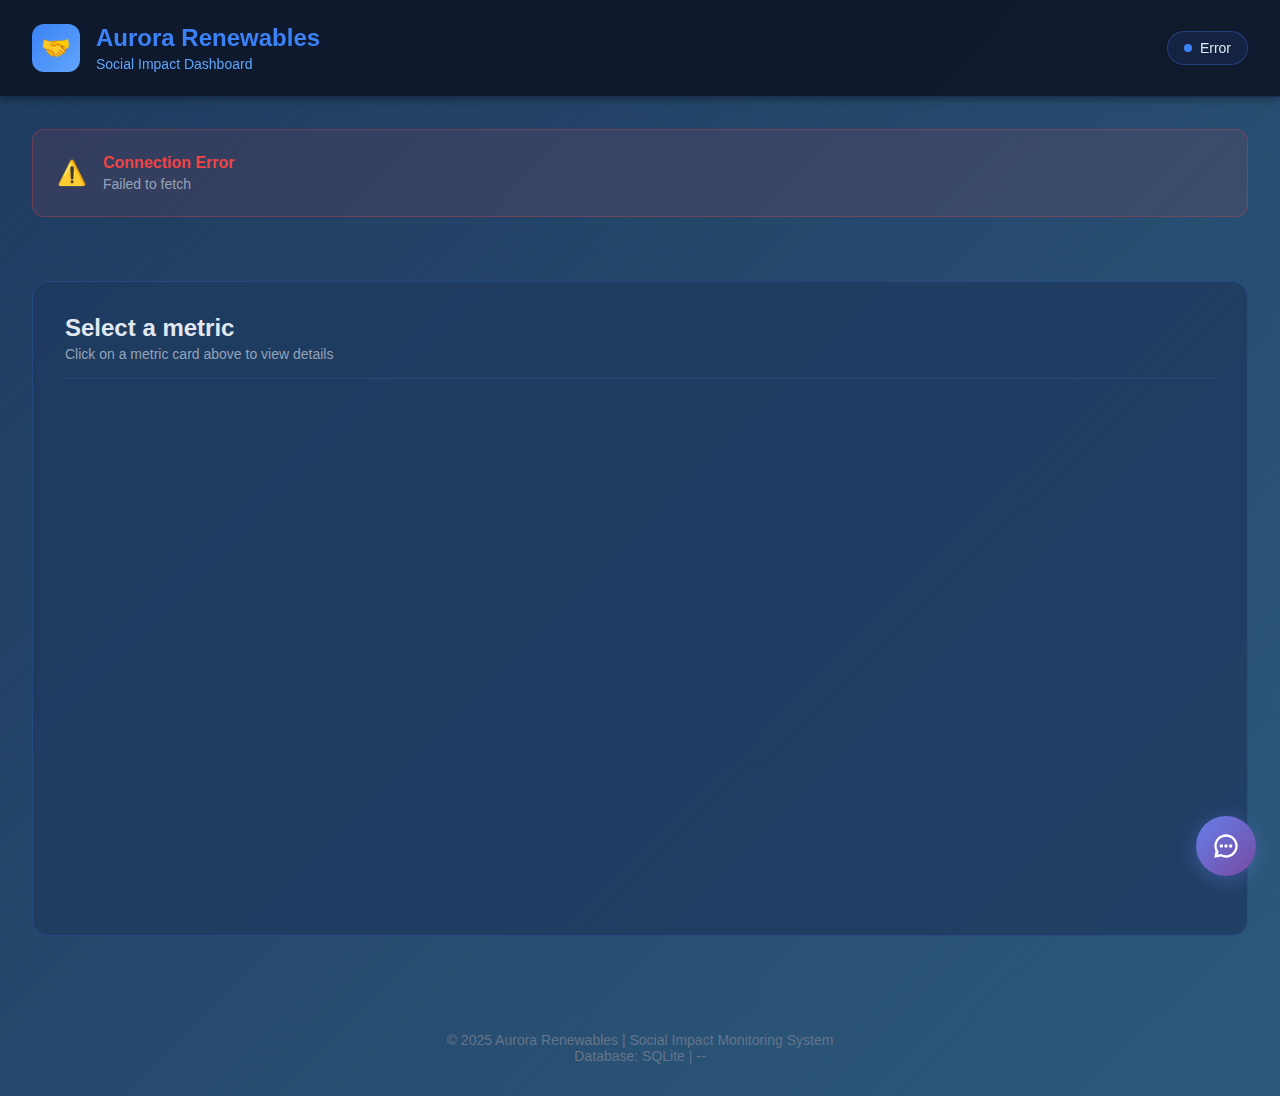
<file: social.html>
<!DOCTYPE html>
<html lang="en">
<head>
    <meta charset="UTF-8">
    <meta name="viewport" content="width=device-width, initial-scale=1.0">
    <title>Social Impact Dashboard - Aurora Renewables</title>
    <script src="https://cdn.plot.ly/plotly-2.27.0.min.js"></script>
    <style>
        * {
            margin: 0;
            padding: 0;
            box-sizing: border-box;
        }

        body {
            font-family: 'Segoe UI', Tahoma, Geneva, Verdana, sans-serif;
            background: linear-gradient(135deg, #1e3a5f 0%, #2d5a7b 100%);
            color: #e2e8f0;
            min-height: 100vh;
            overflow-x: hidden;
        }

        /* Header */
        .header {
            background: rgba(15, 23, 42, 0.95);
            border-bottom: 1px solid rgba(59, 130, 246, 0.2);
            padding: 1.5rem 2rem;
            backdrop-filter: blur(10px);
            position: sticky;
            top: 0;
            z-index: 100;
            box-shadow: 0 4px 6px -1px rgba(0, 0, 0, 0.3);
        }

        .header-content {
            max-width: 1400px;
            margin: 0 auto;
            display: flex;
            justify-content: space-between;
            align-items: center;
        }

        .logo {
            display: flex;
            align-items: center;
            gap: 1rem;
        }

        .logo-icon {
            width: 48px;
            height: 48px;
            background: linear-gradient(135deg, #3b82f6 0%, #60a5fa 100%);
            border-radius: 12px;
            display: flex;
            align-items: center;
            justify-content: center;
            font-size: 24px;
        }

        .logo-text h1 {
            font-size: 1.5rem;
            font-weight: 700;
            color: #3b82f6;
            margin-bottom: 0.25rem;
        }

        .logo-text p {
            font-size: 0.875rem;
            color: #60a5fa;
            font-weight: 500;
        }

        .status-badge {
            display: flex;
            align-items: center;
            gap: 0.5rem;
            padding: 0.5rem 1rem;
            background: rgba(59, 130, 246, 0.1);
            border: 1px solid rgba(59, 130, 246, 0.3);
            border-radius: 20px;
            font-size: 0.875rem;
        }

        .status-dot {
            width: 8px;
            height: 8px;
            background: #3b82f6;
            border-radius: 50%;
            animation: pulse 2s infinite;
        }

        @keyframes pulse {
            0%, 100% { opacity: 1; }
            50% { opacity: 0.5; }
        }

        /* Main Container */
        .container {
            max-width: 1400px;
            margin: 0 auto;
            padding: 2rem;
        }

        /* Stats Grid */
        .stats-grid {
            display: grid;
            grid-template-columns: repeat(auto-fit, minmax(300px, 1fr));
            gap: 1.5rem;
            margin-bottom: 2rem;
        }

        .stat-card {
            background: rgba(30, 58, 95, 0.8);
            border: 1px solid rgba(59, 130, 246, 0.2);
            border-radius: 16px;
            padding: 1.5rem;
            transition: all 0.3s ease;
            cursor: pointer;
            position: relative;
            overflow: hidden;
        }

        .stat-card::before {
            content: '';
            position: absolute;
            top: 0;
            left: 0;
            right: 0;
            height: 3px;
            background: linear-gradient(90deg, #3b82f6, #60a5fa);
            opacity: 0;
            transition: opacity 0.3s ease;
        }

        .stat-card:hover {
            transform: translateY(-4px);
            border-color: rgba(59, 130, 246, 0.4);
            box-shadow: 0 12px 24px -10px rgba(59, 130, 246, 0.3);
        }

        .stat-card:hover::before {
            opacity: 1;
        }

        .stat-card.active {
            border-color: #3b82f6;
            background: rgba(59, 130, 246, 0.15);
        }

        .stat-card.active::before {
            opacity: 1;
        }

        .stat-icon {
            width: 48px;
            height: 48px;
            background: linear-gradient(135deg, rgba(59, 130, 246, 0.2), rgba(96, 165, 250, 0.2));
            border-radius: 12px;
            display: flex;
            align-items: center;
            justify-content: center;
            font-size: 24px;
            margin-bottom: 1rem;
        }

        .stat-label {
            font-size: 0.875rem;
            color: #94a3b8;
            font-weight: 500;
            margin-bottom: 0.5rem;
        }

        .stat-value {
            font-size: 2rem;
            font-weight: 700;
            color: #e2e8f0;
            margin-bottom: 0.25rem;
        }

        .stat-unit {
            font-size: 1rem;
            color: #60a5fa;
            font-weight: 500;
        }

        .stat-subtitle {
            font-size: 0.875rem;
            color: #94a3b8;
            margin-top: 0.5rem;
        }

        /* Chart Container */
        .chart-section {
            background: rgba(30, 58, 95, 0.8);
            border: 1px solid rgba(59, 130, 246, 0.2);
            border-radius: 16px;
            padding: 2rem;
            margin-bottom: 2rem;
        }

        .chart-header {
            display: flex;
            justify-content: space-between;
            align-items: center;
            margin-bottom: 1.5rem;
            padding-bottom: 1rem;
            border-bottom: 1px solid rgba(59, 130, 246, 0.2);
        }

        .chart-title {
            font-size: 1.5rem;
            font-weight: 700;
            color: #e2e8f0;
        }

        .chart-subtitle {
            font-size: 0.875rem;
            color: #94a3b8;
            margin-top: 0.25rem;
        }

        #mainChart {
            width: 100%;
            height: 500px;
            border-radius: 8px;
        }

        /* Error State */
        .error-banner {
            background: rgba(239, 68, 68, 0.1);
            border: 1px solid rgba(239, 68, 68, 0.3);
            border-radius: 12px;
            padding: 1.5rem;
            margin-bottom: 2rem;
            display: none;
            align-items: center;
            gap: 1rem;
        }

        .error-icon {
            font-size: 24px;
        }

        .error-content h3 {
            color: #ef4444;
            font-size: 1rem;
            font-weight: 600;
            margin-bottom: 0.25rem;
        }

        .error-content p {
            color: #94a3b8;
            font-size: 0.875rem;
        }

        /* Footer */
        .footer {
            text-align: center;
            padding: 2rem;
            color: #64748b;
            font-size: 0.875rem;
        }

        .footer a {
            color: #3b82f6;
            text-decoration: none;
        }

        .footer a:hover {
            text-decoration: underline;
        }
    </style>
</head>
<body>
    <!-- Header -->
    <header class="header">
        <div class="header-content">
            <div class="logo">
                <div class="logo-icon">🤝</div>
                <div class="logo-text">
                    <h1>Aurora Renewables</h1>
                    <p>Social Impact Dashboard</p>
                </div>
            </div>
            <div class="status-badge">
                <div class="status-dot"></div>
                <span id="statusText">Loading...</span>
            </div>
        </div>
    </header>

    <!-- Main Container -->
    <div class="container">
        <!-- Error Banner (hidden by default) -->
        <div id="errorBanner" class="error-banner">
            <div class="error-icon">⚠️</div>
            <div class="error-content">
                <h3>Connection Error</h3>
                <p id="errorMessage">Unable to connect to social service</p>
            </div>
        </div>

        <!-- Stats Grid -->
        <div id="statsGrid" class="stats-grid">
            <!-- Stats will be dynamically loaded -->
        </div>

        <!-- Main Chart -->
        <div class="chart-section">
            <div class="chart-header">
                <div>
                    <h2 class="chart-title" id="chartTitle">Select a metric</h2>
                    <p class="chart-subtitle" id="chartSubtitle">Click on a metric card above to view details</p>
                </div>
            </div>
            <div id="mainChart"></div>
        </div>
    </div>

    <!-- Footer -->
    <footer class="footer">
        <p>© 2025 Aurora Renewables | Social Impact Monitoring System</p>
        <p>Database: SQLite | <span id="lastUpdate">--</span></p>
    </footer>

    <script>
        // Configuration
        const API_BASE = 'http://127.0.0.1:8002';
        
        // State
        let currentMetric = null;
        let metricsData = {};

        // Metric configurations
        const metricConfigs = {
            employee_wellbeing: {
                icon: '😊',
                color: '#3b82f6',
                charts: [
                    { field: 'satisfaction_score', label: 'Satisfaction Score (1-10)', type: 'line' },
                    { field: 'training_hours_per_employee', label: 'Training Hours/Employee', type: 'bar' }
                ]
            },
            diversity_inclusion: {
                icon: '🌈',
                color: '#8b5cf6',
                charts: [
                    { field: 'female_employees_percent', label: 'Female Employees %', type: 'line' },
                    { field: 'pay_equity_ratio', label: 'Pay Equity Ratio', type: 'line' }
                ]
            },
            community_impact: {
                icon: '❤️',
                color: '#f59e0b',
                charts: [
                    { field: 'volunteer_hours', label: 'Volunteer Hours', type: 'bar' },
                    { field: 'total_donations_usd', label: 'Total Donations (USD)', type: 'bar' }
                ]
            },
            health_safety: {
                icon: '🛡️',
                color: '#10b981',
                charts: [
                    { field: 'incident_rate_per_1000_hours', label: 'Incident Rate (per 1000 hrs)', type: 'line' },
                    { field: 'safety_training_completion_percent', label: 'Safety Training %', type: 'line' }
                ]
            }
        };

        // Initialize
        async function initialize() {
            console.log('Initializing social impact dashboard...');
            await loadMetrics();
        }

        // Load all metrics
        async function loadMetrics() {
            try {
                const response = await fetch(`${API_BASE}/api/social/metrics`);
                if (!response.ok) throw new Error('Failed to load metrics');
                
                const data = await response.json();
                console.log('Metrics loaded:', data);
                
                // Update status
                document.getElementById('statusText').textContent = 'Live';
                document.getElementById('errorBanner').style.display = 'none';
                
                // Load data for each metric
                for (const metric of data.metrics) {
                    if (metric.available) {
                        await loadMetricData(metric.key);
                    }
                }
                
                // Render stats grid
                renderStatsGrid(data.metrics);
                
                // Auto-select first metric if none selected
                if (!currentMetric && data.metrics.length > 0) {
                    selectMetric(data.metrics[0].key);
                }
                
            } catch (error) {
                console.error('Error loading metrics:', error);
                document.getElementById('statusText').textContent = 'Error';
                document.getElementById('errorBanner').style.display = 'flex';
                document.getElementById('errorMessage').textContent = error.message;
            }
        }

        // Load data for a specific metric
        async function loadMetricData(metricKey) {
            try {
                const response = await fetch(`${API_BASE}/api/social/${metricKey}`);
                if (!response.ok) throw new Error(`Failed to load ${metricKey}`);
                
                const data = await response.json();
                metricsData[metricKey] = data;
                
            } catch (error) {
                console.error(`Error loading ${metricKey}:`, error);
            }
        }

        // Render stats grid
        function renderStatsGrid(metrics) {
            const grid = document.getElementById('statsGrid');
            grid.innerHTML = metrics.map(metric => {
                const config = metricConfigs[metric.key];
                const data = metricsData[metric.key];
                
                let valueDisplay = '--';
                let subtitleText = metric.description;
                
                if (data && data.data.length > 0) {
                    const latest = data.data[data.data.length - 1];
                    
                    // Get the first chart field as the main display value
                    if (config && config.charts.length > 0) {
                        const mainField = config.charts[0].field;
                        if (latest[mainField] !== undefined) {
                            valueDisplay = typeof latest[mainField] === 'number' ? 
                                latest[mainField].toFixed(1) : latest[mainField];
                        }
                    }
                }
                
                return `
                    <div class="stat-card ${currentMetric === metric.key ? 'active' : ''}" 
                         data-metric="${metric.key}" 
                         onclick="selectMetric('${metric.key}', event.target)">
                        <div class="stat-icon">${config.icon}</div>
                        <div class="stat-label">${metric.name}</div>
                        <div class="stat-value">${valueDisplay}</div>
                        <div class="stat-subtitle">${subtitleText}</div>
                    </div>
                `;
            }).join('');
        }

        // Select a metric
        function selectMetric(metricKey, eventTarget = null) {
            currentMetric = metricKey;
            
            // Update active state
            document.querySelectorAll('.stat-card').forEach(card => card.classList.remove('active'));
            
            if (eventTarget) {
                eventTarget.closest('.stat-card')?.classList.add('active');
            } else {
                document.querySelectorAll('.stat-card').forEach(card => {
                    if (card.getAttribute('data-metric') === metricKey) {
                        card.classList.add('active');
                    }
                });
            }
            
            // Update chart
            renderMainChart(metricKey);
            
            // Update title
            const data = metricsData[metricKey];
            if (data) {
                document.getElementById('chartTitle').textContent = data.name;
                document.getElementById('chartSubtitle').textContent = data.description;
            }
        }

        // Render main chart
        function renderMainChart(metricKey) {
            const data = metricsData[metricKey];
            if (!data || !data.data.length) {
                document.getElementById('mainChart').innerHTML = '<div style="text-align:center;padding:4rem;color:#94a3b8;">No data available</div>';
                return;
            }
            
            const config = metricConfigs[metricKey];
            const chartData = data.data;
            
            // Extract x values (month or quarter)
            const xField = chartData[0].month ? 'month' : 'quarter';
            const xValues = chartData.map(d => d[xField]);
            
            // Create traces for each chart defined in config
            const traces = config.charts.map((chartConfig, index) => {
                const yValues = chartData.map(d => d[chartConfig.field] || 0);
                
                return {
                    x: xValues,
                    y: yValues,
                    type: 'scatter',
                    mode: chartConfig.type === 'line' ? 'lines+markers' : 'markers',
                    name: chartConfig.label,
                    line: chartConfig.type === 'line' ? {
                        color: index === 0 ? config.color : '#60a5fa',
                        width: 3,
                        shape: 'spline'
                    } : undefined,
                    marker: {
                        size: chartConfig.type === 'bar' ? 12 : 8,
                        color: index === 0 ? config.color : '#60a5fa'
                    },
                    yaxis: index === 0 ? 'y' : 'y2'
                };
            });
            
            // Layout
            const layout = {
                paper_bgcolor: 'rgba(0,0,0,0)',
                plot_bgcolor: 'rgba(15, 23, 42, 0.5)',
                font: { color: '#e2e8f0', family: 'Segoe UI' },
                margin: { l: 60, r: 60, t: 20, b: 60 },
                xaxis: {
                    gridcolor: 'rgba(59, 130, 246, 0.1)',
                    tickfont: { color: '#94a3b8' },
                    tickangle: -45
                },
                yaxis: {
                    gridcolor: 'rgba(59, 130, 246, 0.1)',
                    tickfont: { color: '#94a3b8' },
                    title: { text: config.charts[0].label, font: { color: '#e2e8f0' } }
                },
                yaxis2: config.charts.length > 1 ? {
                    gridcolor: 'rgba(59, 130, 246, 0.1)',
                    tickfont: { color: '#94a3b8' },
                    title: { text: config.charts[1].label, font: { color: '#e2e8f0' } },
                    overlaying: 'y',
                    side: 'right'
                } : undefined,
                hovermode: 'x unified',
                showlegend: config.charts.length > 1,
                legend: {
                    orientation: 'h',
                    y: -0.2,
                    font: { color: '#94a3b8' }
                }
            };
            
            const config_plotly = {
                responsive: true,
                displayModeBar: false
            };
            
            Plotly.newPlot('mainChart', traces, layout, config_plotly);
        }

        // Start the app
        document.addEventListener('DOMContentLoaded', initialize);
    </script>
    
    <!-- AI Chat Widget -->
    <link rel="stylesheet" href="ai-chat-widget.css">
    <script src="ai-chat-widget.js"></script>
    <script>
        // Initialize AI Chat Widget for Social page with LLM service
        const aiChat = new AIChatWidget({
            database: 'social',
            pageContext: 'social',
            quickQuestions: [
                'Show me employee wellbeing trends',
                'What is the diversity ratio?',
                'Analyze community impact over time',
                'Show safety incidents by month'
            ]
        });
    </script>
</body>
</html>
</file>
<file: ai-chat-widget.css>
/* AI Chat Widget Styles */
.ai-chat-widget {
    position: fixed;
    bottom: 24px;
    right: 24px;
    z-index: 9999;
    font-family: 'Segoe UI', Tahoma, Geneva, Verdana, sans-serif;
}

.ai-chat-button {
    width: 60px;
    height: 60px;
    border-radius: 50%;
    background: linear-gradient(135deg, #667eea 0%, #764ba2 100%);
    border: none;
    cursor: pointer;
    box-shadow: 0 4px 20px rgba(102, 126, 234, 0.4);
    display: flex;
    align-items: center;
    justify-content: center;
    transition: all 0.3s ease;
    position: relative;
    overflow: hidden;
}

.ai-chat-button:hover {
    transform: scale(1.1);
    box-shadow: 0 6px 30px rgba(102, 126, 234, 0.6);
}

.ai-chat-button::before {
    content: '';
    position: absolute;
    top: 50%;
    left: 50%;
    width: 0;
    height: 0;
    border-radius: 50%;
    background: rgba(255, 255, 255, 0.3);
    transform: translate(-50%, -50%);
    transition: width 0.6s, height 0.6s;
}

.ai-chat-button:active::before {
    width: 100px;
    height: 100px;
}

.ai-chat-button svg {
    width: 28px;
    height: 28px;
    fill: white;
    z-index: 1;
}

.ai-chat-button .pulse-ring {
    position: absolute;
    border: 3px solid #667eea;
    border-radius: 50%;
    width: 100%;
    height: 100%;
    animation: pulse 2s infinite;
    opacity: 0;
}

@keyframes pulse {
    0% {
        transform: scale(1);
        opacity: 0.8;
    }
    100% {
        transform: scale(1.5);
        opacity: 0;
    }
}

.ai-chat-window {
    position: fixed;
    bottom: 100px;
    right: 24px;
    width: 400px;
    height: 600px;
    background: white;
    border-radius: 20px;
    box-shadow: 0 10px 60px rgba(0, 0, 0, 0.2);
    display: none;
    flex-direction: column;
    overflow: hidden;
    animation: slideUp 0.3s ease-out;
}

@keyframes slideUp {
    from {
        opacity: 0;
        transform: translateY(20px);
    }
    to {
        opacity: 1;
        transform: translateY(0);
    }
}

.ai-chat-window.active {
    display: flex;
}

.ai-chat-header {
    background: linear-gradient(135deg, #667eea 0%, #764ba2 100%);
    color: white;
    padding: 20px;
    display: flex;
    align-items: center;
    justify-content: space-between;
}

.ai-chat-header-content {
    display: flex;
    align-items: center;
    gap: 12px;
}

.ai-avatar {
    width: 40px;
    height: 40px;
    background: rgba(255, 255, 255, 0.2);
    border-radius: 50%;
    display: flex;
    align-items: center;
    justify-content: center;
}

.ai-avatar svg {
    width: 24px;
    height: 24px;
    fill: white;
}

.ai-chat-title h3 {
    margin: 0;
    font-size: 18px;
    font-weight: 600;
}

.ai-chat-title p {
    margin: 4px 0 0 0;
    font-size: 12px;
    opacity: 0.9;
}

.ai-chat-close {
    background: none;
    border: none;
    color: white;
    cursor: pointer;
    padding: 8px;
    border-radius: 50%;
    transition: background 0.2s;
    width: 32px;
    height: 32px;
    display: flex;
    align-items: center;
    justify-content: center;
}

.ai-chat-close:hover {
    background: rgba(255, 255, 255, 0.2);
}

.ai-chat-messages {
    flex: 1;
    overflow-y: auto;
    padding: 20px;
    background: #f8f9fa;
}

.ai-message {
    margin-bottom: 16px;
    animation: fadeIn 0.3s ease-out;
}

@keyframes fadeIn {
    from {
        opacity: 0;
        transform: translateY(10px);
    }
    to {
        opacity: 1;
        transform: translateY(0);
    }
}

.ai-message-content {
    max-width: 80%;
    padding: 12px 16px;
    border-radius: 18px;
    font-size: 14px;
    line-height: 1.5;
    word-wrap: break-word;
}

.ai-message.user .ai-message-content {
    background: linear-gradient(135deg, #667eea 0%, #764ba2 100%);
    color: white;
    margin-left: auto;
    border-bottom-right-radius: 4px;
}

.ai-message.bot .ai-message-content {
    background: white;
    color: #333;
    border-bottom-left-radius: 4px;
    box-shadow: 0 2px 8px rgba(0, 0, 0, 0.1);
}

.ai-message-time {
    font-size: 11px;
    color: #999;
    margin-top: 4px;
    text-align: right;
}

.ai-message.bot .ai-message-time {
    text-align: left;
}

.ai-typing {
    display: flex;
    gap: 4px;
    padding: 12px 16px;
    background: white;
    border-radius: 18px;
    width: fit-content;
    box-shadow: 0 2px 8px rgba(0, 0, 0, 0.1);
}

.ai-typing span {
    width: 8px;
    height: 8px;
    background: #667eea;
    border-radius: 50%;
    animation: typing 1.4s infinite;
}

.ai-typing span:nth-child(2) {
    animation-delay: 0.2s;
}

.ai-typing span:nth-child(3) {
    animation-delay: 0.4s;
}

@keyframes typing {
    0%, 60%, 100% {
        transform: translateY(0);
    }
    30% {
        transform: translateY(-10px);
    }
}

.ai-quick-questions {
    padding: 12px 20px;
    background: white;
    border-top: 1px solid #e9ecef;
    display: flex;
    gap: 8px;
    overflow-x: auto;
    scrollbar-width: none;
}

.ai-quick-questions::-webkit-scrollbar {
    display: none;
}

.ai-quick-question {
    padding: 8px 16px;
    background: #f8f9fa;
    border: 1px solid #dee2e6;
    border-radius: 20px;
    font-size: 13px;
    color: #495057;
    cursor: pointer;
    white-space: nowrap;
    transition: all 0.2s;
}

.ai-quick-question:hover {
    background: linear-gradient(135deg, #667eea 0%, #764ba2 100%);
    color: white;
    border-color: #667eea;
    transform: translateY(-2px);
}

.ai-chat-input-container {
    padding: 16px 20px;
    background: white;
    border-top: 1px solid #e9ecef;
    display: flex;
    gap: 12px;
    align-items: center;
}

.ai-chat-input {
    flex: 1;
    border: 2px solid #e9ecef;
    border-radius: 24px;
    padding: 12px 20px;
    font-size: 14px;
    outline: none;
    transition: border-color 0.2s;
}

.ai-chat-input:focus {
    border-color: #667eea;
}

.ai-chat-send {
    width: 44px;
    height: 44px;
    border-radius: 50%;
    background: linear-gradient(135deg, #667eea 0%, #764ba2 100%);
    border: none;
    cursor: pointer;
    display: flex;
    align-items: center;
    justify-content: center;
    transition: all 0.2s;
}

.ai-chat-send:hover {
    transform: scale(1.1);
}

.ai-chat-send:disabled {
    opacity: 0.5;
    cursor: not-allowed;
    transform: scale(1);
}

.ai-chat-send svg {
    width: 20px;
    height: 20px;
    fill: white;
}

/* Responsive */
@media (max-width: 480px) {
    .ai-chat-window {
        width: calc(100vw - 48px);
        height: calc(100vh - 150px);
        right: 24px;
    }
}
</file>
